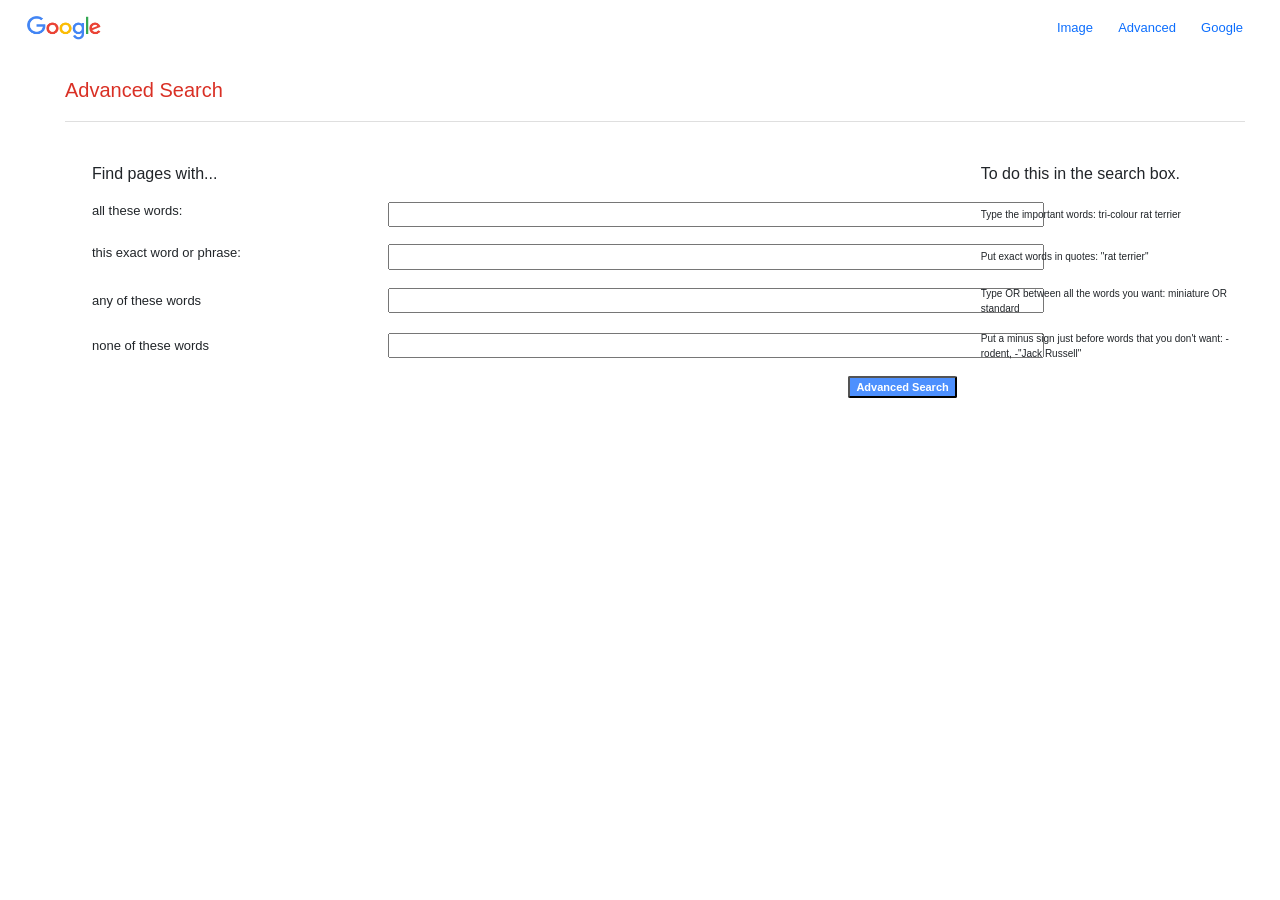
<file: advancedSearch.htm>
<!DOCTYPE html>
<html lang="en">
    <head>
        <title>AdvancedSearch</title>
        <link href="https://cdn.jsdelivr.net/npm/bootstrap@5.0.0/dist/css/bootstrap.min.css" rel="stylesheet" integrity="sha384-wEmeIV1mKuiNpC+IOBjI7aAzPcEZeedi5yW5f2yOq55WWLwNGmvvx4Um1vskeMj0" crossorigin="anonymous">
    </head>
    <body>
        <div class="topContainer">
            <style>
                div[class="row"] {
                    display: flex;
                    flex-wrap: nowrap;
                    align-items: center;
                    margin: 15px
                }

                .logoCol {
                    width: auto;
                }
                .linksCol {
                    flex: 1;
                    text-align: right;
                }
                a {
                    padding:10px;
                    font-family: Arial, sans-serif;
                    font-size: small;
                    text-decoration: none;
                    text-decoration-color: rgb(37, 37, 37);
                }
                a:hover {
                    text-decoration: underline;
                }

            </style>
            <div class="row">
                <div class="logoCol">
                    <img id="brandLogo" src="google-logo.png" alt="google logo" width="74px" height="24px">
                </div>
                
                <div class="linksCol">
                    <a href="imageSearch.htm">Image</a>
                    <a href="advancedSearch.htm">Advanced</a>
                    <a href="index.htm">Google</a>
                </div>
            </div>
        </div>
        <div class="label">
            <style>
                .label {
                    margin-top: 35px;
                    margin-right: 35px;
                    margin-bottom: 25px;
                    margin-left: 65px;
                    color: #d93025;
                    font-size: 20px;
                    font-family: Arial, Helvetica, sans-serif;
                }
            </style>
            <label>Advanced Search</label>
            <hr style="color: gray;">
        </div>

        <form class="advSearch" action="https://google.com/search">
            <style>
                .advSearch {
                    font-family: Arial, sans-serif;
                    margin-left: 65px;
                    margin-top: 40px;
                    font-size: 13px;
                }
            
                #extra-text {
                    font-size: x-small;
                }


            </style>

            <div class="row">
                <style>
                    #header-label {
                        font-size: 16px;
                    }
                </style>
                <div class="col" id="header-label">
                    <label>Find pages with...</label>
                </div>
                <div class="col-6">
                </div>
                <div class="col" id="header-label">
                    To do this in the search box.
                </div>
            </div>

            <div class="row">
                <div class="col">
                    <label class="form-label">all these words:</label>
                </div>
                <div class="col-6">
                    <input type="text" name="as_q" size="80">
                </div>
                <div class="col" id="extra-text">
                    Type the important words: tri-colour rat terrier
                </div>
            </div>
            <div class="row">
                <div class="col">
                    <label class="form-label">this exact word or phrase:</label>
                </div>
                <div class="col-6">
                    <input type="text" name="as_epq" size="80">
                </div>
                <div class="col" id="extra-text">
                    Put exact words in quotes: "rat terrier"
                </div>
            </div>

            <div class="row">
                <div class="col">
                    <label>any of these words</label>
                </div>
                <div class="col-6">
                    <input type="text" name="as_oq" size="80">
                </div>
                <div class="col" id="extra-text">
                    Type OR between all the words you want: miniature OR standard
                </div>
            </div>

            <div class="row">
                <div class="col">
                    <label>none of these words</label>
                </div>
                <div class="col-6">
                    <input type="text" name="as_eq" size="80"> 
                </div>
                <div class="col" id="extra-text">
                    Put a minus sign just before words that you don't want: -rodent, -"Jack Russell"
                </div>
            </div>

            <div class="row">
                <style>
                    #advSearchButton {
                        border-radius: 2px;
                        background-color: #4d90fe;
                        color: white;
                        font-size: 11px;
                        font-weight: bold;
                        text-align: center;
                        white-space: nowrap
                    }
                </style>
                <div class="col">
                </div>
                <div class="col-6" style="text-align: end;">
                    <input id="advSearchButton" type="submit" value="Advanced Search">
                </div>
                <div class="col">
                </div>
            </div>
        </form>
    </body>
</html>
</file>
